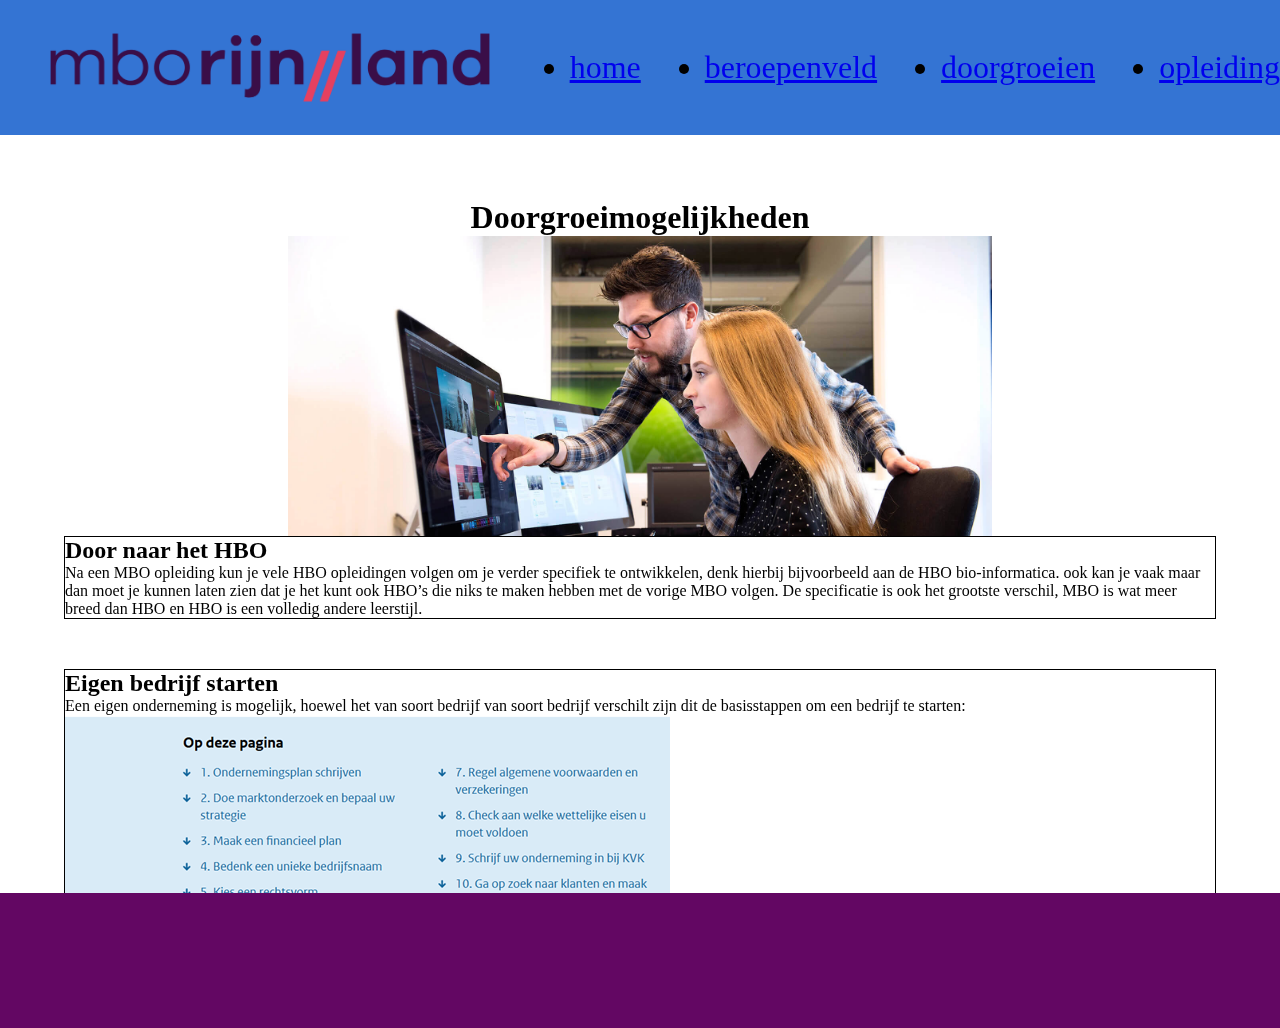
<file: doorgroeimochelijkheden.html>
<!DOCTYPE html>
<html lang="nl">

<head>
    <meta charset="UTF-8">
    <meta name="viewport" content="width=device-width, initial-scale=1.0">
    <meta name="author" content="Thije Wissema">

    <link rel="stylesheet" href="css/style.css">
    <title>doorgroeien</title>
</head>

<body>
    <header>

        <img class="logo_image" src="images/mbo-rijnland-logo.webp" alt="Logo van mbo rijnland">

        <nav >
            <ul class="navul">
                <li><a href="index.html">home</a></li>
                <li><a href="beroepenveld.html">beroepenveld</a></li>
                <li><a href="doorgroeimochelijkheden.html">doorgroeien</a></li>
                <li><a href="opleiding.html">opleiding</a></li>
            </ul>
        </nav>
    </header>

    <main style="overflow-y: scroll;">
        <h1 style="text-align: center;">Doorgroeimogelijkheden</h1>
        <img class="dimg" src="images/doorgoeimogelijkheden_afbeelding.jpg" alt="banner_immage">
        <div class="flexbox_3">
            <article>
                <h2>Door naar het HBO</h2>
                <p>Na een MBO opleiding kun je vele HBO opleidingen volgen om je verder specifiek te ontwikkelen, denk
                    hierbij bijvoorbeeld aan de HBO bio-informatica. ook kan je vaak maar dan moet je kunnen laten zien
                    dat je het kunt ook HBO’s die niks te maken hebben met de vorige MBO volgen. De specificatie is ook
                    het grootste verschil, MBO is wat meer breed dan HBO en HBO is een volledig
                    andere leerstijl.</p>

            </article>
            <article>
                <h2>Eigen bedrijf starten</h2>
                <p>Een eigen onderneming is mogelijk, hoewel het van soort bedrijf van soort bedrijf verschilt zijn dit
                    de basisstappen om een bedrijf te starten:
                </p>
                <img src="images/ondernemingsbenodigdheden.png"
                    alt="een lijst van wat je nodigh hebt om een bedrijf te starten">
            </article>
            <article>
                <h2>Thije Wissema</h2>
                <p>Zelf wil ik werken als bio-informaticus, dit bevat een hoog verstand van python, data science en
                    diploma’s helpen met het solliciteren naar zulke functies.</p>
                <h2>Yusuf Cinek</h2>
                <p>Lorem ipsum dolor sit amet consectetur, adipisicing elit. Assumenda deserunt asperiores dolorem
                    atque? Obcaecati saepe expedita hic aut corrupti recusandae! Cum id sapiente deserunt, quaerat
                    beatae exercitationem cupiditate aliquid error.</p>
            </article>
        </div>
    </main>

    <footer>

    </footer>
</body>

</html>
</file>
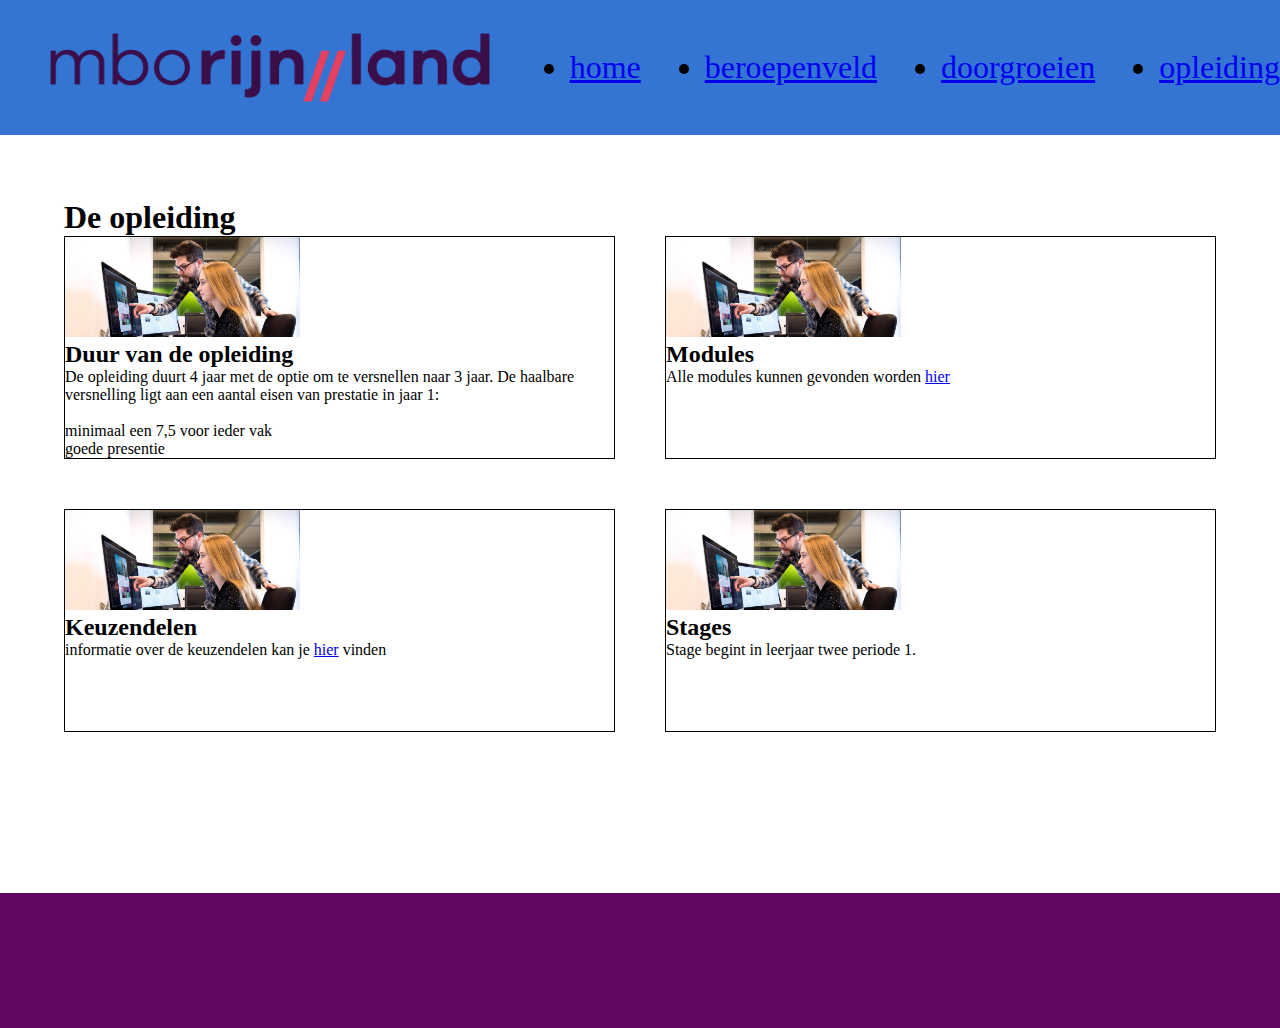
<file: opleiding.html>
<!DOCTYPE html>
<html lang="nl">

<head>
    <meta charset="UTF-8">
    <meta name="viewport" content="width=device-width, initial-scale=1.0">
    <meta name="author" content="Thije Wissema">

    <link rel="stylesheet" href="css/style.css">
    <title>opleiding</title>
</head>

<body>
    <header>

        <img class="logo_image" src="images/mbo-rijnland-logo.webp" alt="Logo van mbo rijnland">

        <nav>
            <ul class="navul">
                <li><a href="index.html">home</a></li>
                <li><a href="beroepenveld.html">beroepenveld</a></li>
                <li><a href="doorgroeimochelijkheden.html">doorgroeien</a></li>
                <li><a href="opleiding.html">opleiding</a></li>
            </ul>
        </nav>
    </header>

    <main>
        <h1>De opleiding</h1>

        <section class="grid-container">
            <article>
                <img src="images/doorgoeimogelijkheden_afbeelding.jpg" alt="">
                <h2>Duur van de opleiding</h2>
                <div>
                    <p>De opleiding duurt 4 jaar met de optie om te versnellen naar 3 jaar. De haalbare versnelling ligt
                        aan een aantal eisen van prestatie in jaar 1:<br><br></p>
                    <ul class="opleidingul">
                        <li>minimaal een 7,5 voor ieder vak</li>
                        <li>goede presentie</li>
                    </ul>
                </div>
            </article>
            <article>
                <img src="images/doorgoeimogelijkheden_afbeelding.jpg" alt="">
                <h2>Modules</h2>
                <p>Alle modules kunnen gevonden worden <a
                        href="https://catalogus.mborijnland.nl/leertrajecten/study-guide/educations/129454">hier</a></p>
            </article>
            <article>
                <img src="images/doorgoeimogelijkheden_afbeelding.jpg" alt="">
                <h2>Keuzendelen</h2>
                <p>informatie over de keuzendelen kan je <a
                        href="https://catalogus.mborijnland.nl/leertrajecten/study-guide/educations/129454">hier</a>
                    vinden</p>
            </article>
            <article>
                <img src="images/doorgoeimogelijkheden_afbeelding.jpg" alt="">
                <h2>Stages</h2>
                <p>Stage begint in leerjaar twee periode 1.</p>
            </article>

    </main>

    <footer>

    </footer>
</body>

</html>
</file>
<file: css/style.css>
* {
    margin: 0;
    padding: 0;
}

header {
    height: 15vh;
    background-color: rgb(52, 116, 211);
    display: flex;
    justify-content: space-between;
    align-items: center;
}

/* voor de logoafbeelding in the header */
.logo_image {
    max-height: 15vh;
}

/* mijn cursed css, het werkt nauwelijk dus aub niet aankomen tot aan de volgende comment */
.flexbox_3 {
    display: grid;
    grid-template-rows: auto;
    gap: 50px;
}

.grid-container {
    display: grid;
    grid-template-columns: 1fr 1fr;
    grid-template-rows: 1fr 1fr;

    gap: 50px;
}

.flexbox_3 > article {
    border: 1px solid black;
}

.grid-container > article {
    border: 1px solid black;
}

.grid-container > article > img {
    max-height: 100px;
}

.opleidingul {
    font-size: 16px;
    list-style-type: none;
}

.navul {
    display: flex;
    flex-direction: row; 
    gap: 5vw;
    font-size: 2rem;
}

.dimg {
    max-height: 300px;
    display: block;
    margin-left: auto;
    margin-right: auto;
}

/* aanpassingen van main en footer */
main {
    height: 70vh;
    background-color: white;
    padding: 4rem;
}

footer {
    height: 15vh;
    background-color: rgb(99, 7, 99);
}
</file>
